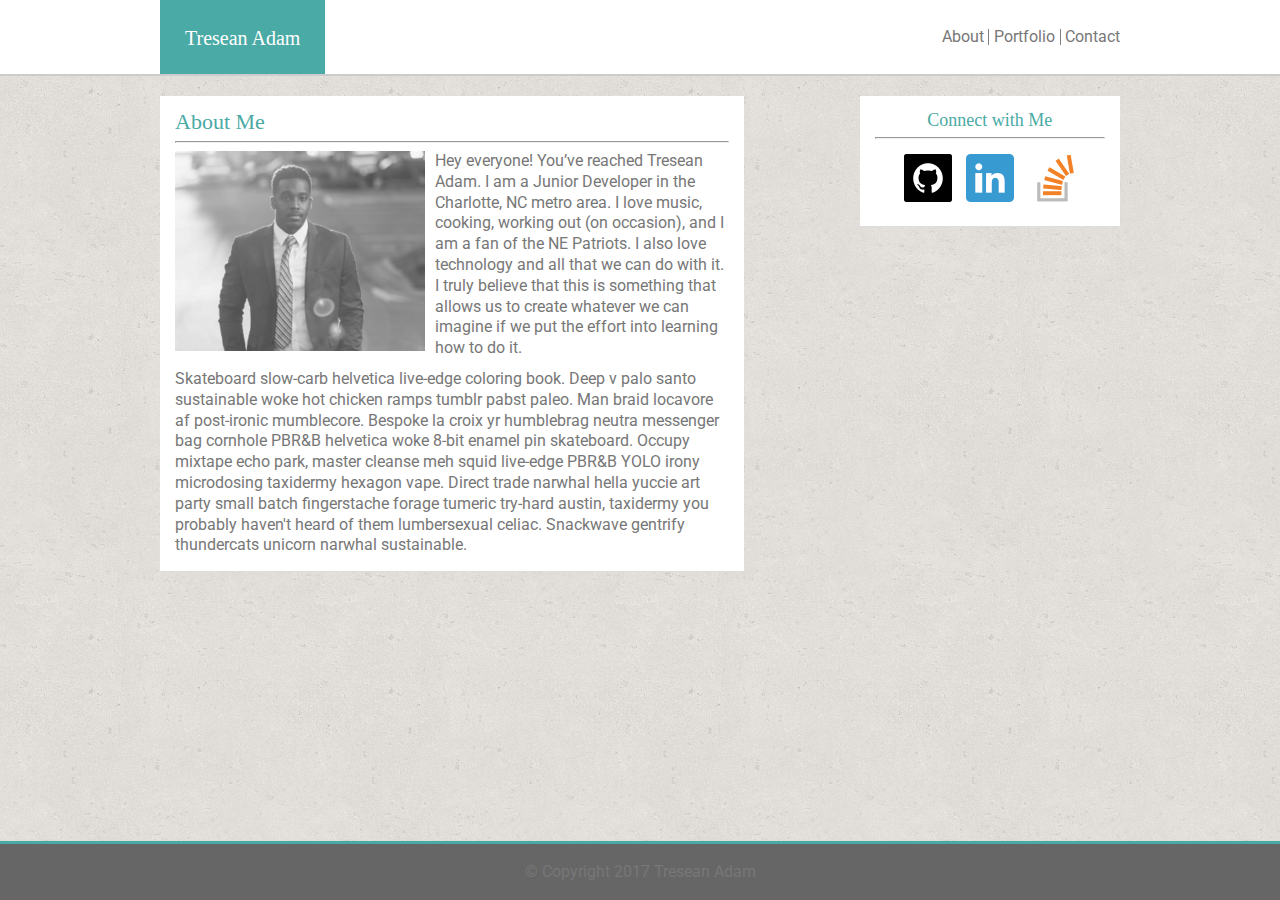
<file: index.html>
<!DOCTYPE html>
<html lang="en">

<head>
    <meta charset="UTF-8">
    <meta name="viewport" content="width=device-width, initial-scale=1.0">
    <meta http-equiv="X-UA-Compatible" content="ie=edge">
    <title>Tresean Adam Portfolio</title>

    <link href="https://fonts.googleapis.com/css?family=Roboto" rel="stylesheet">

    <link rel="stylesheet" href="assets/css/reset.css">
    <!-- custom style -->
    <link rel="stylesheet" href="assets/css/style.css">
</head>

<body>

    <nav>
        <div class="container align">
            <h1 id="name"><a href="index.html">Tresean Adam</a></h1>

            <ul>
                <li><a href="index.html">About</a></li>
                <li class="linkBorder"><a href="portfolio.html">Portfolio</a></li>
                <li><a href="contact.html">Contact</a></li>
            </ul>
        </div>
        <!-- container -->
    </nav>

    <div class="content">
        <div class="container">
            <section class="mainSection">
                <div class=mainContent>
                    <h2>About Me</h2>
                    <hr>

                    <img class="portfolioPic" src="assets/images/Tresean.png" alt="portfolio image of Tresean Adam">

                    <p class="aboutText">Hey everyone! You’ve reached Tresean Adam. I am a Junior Developer in the Charlotte, NC metro area. I
                        love music, cooking, working out (on occasion), and I am a fan of the NE Patriots. I also love technology
                        and all that we can do with it. I truly believe that this is something that allows us to create whatever
                        we can imagine if we put the effort into learning how to do it.
                    </p>

                    <p class="aboutText second">
                        Skateboard slow-carb helvetica live-edge coloring book. Deep v palo santo sustainable woke hot chicken ramps tumblr pabst
                        paleo. Man braid locavore af post-ironic mumblecore. Bespoke la croix yr humblebrag neutra messenger
                        bag cornhole PBR&B helvetica woke 8-bit enamel pin skateboard. Occupy mixtape echo park, master cleanse
                        meh squid live-edge PBR&B YOLO irony microdosing taxidermy hexagon vape. Direct trade narwhal hella
                        yuccie art party small batch fingerstache forage tumeric try-hard austin, taxidermy you probably
                        haven't heard of them lumbersexual celiac. Snackwave gentrify thundercats unicorn narwhal sustainable.
                    </p>
                </div>

                <aside class="connect">
                    <h3 class="connectHeading">Connect with Me</h3>
                    <hr>
                    <div class="iconDiv">
                        <a href="https://github.com/adamtre9115" target="_blank">
                            <img src="assets/images/github.png" alt="github logo">
                        </a>
                        <a href="https://www.linkedin.com/in/treseanadam/" target="_blank">
                            <img src="assets/images/linkedin.png" alt="linkedin logo">
                        </a>
                        <a href="https://stackoverflow.com/users/8442841/tadam" target="_blank">
                            <img src="assets/images/stackoverflow.png" alt="stackoverflow logo">
                        </a>
                    </div>
                </aside>
            </section>
        </div>
        <!-- container -->
    </div>
    <!--content -->
    <footer>
        <div class="container">
            <p>&copy; Copyright 2017 Tresean Adam</p>
        </div>
    </footer>
</body>

</html>
</file>
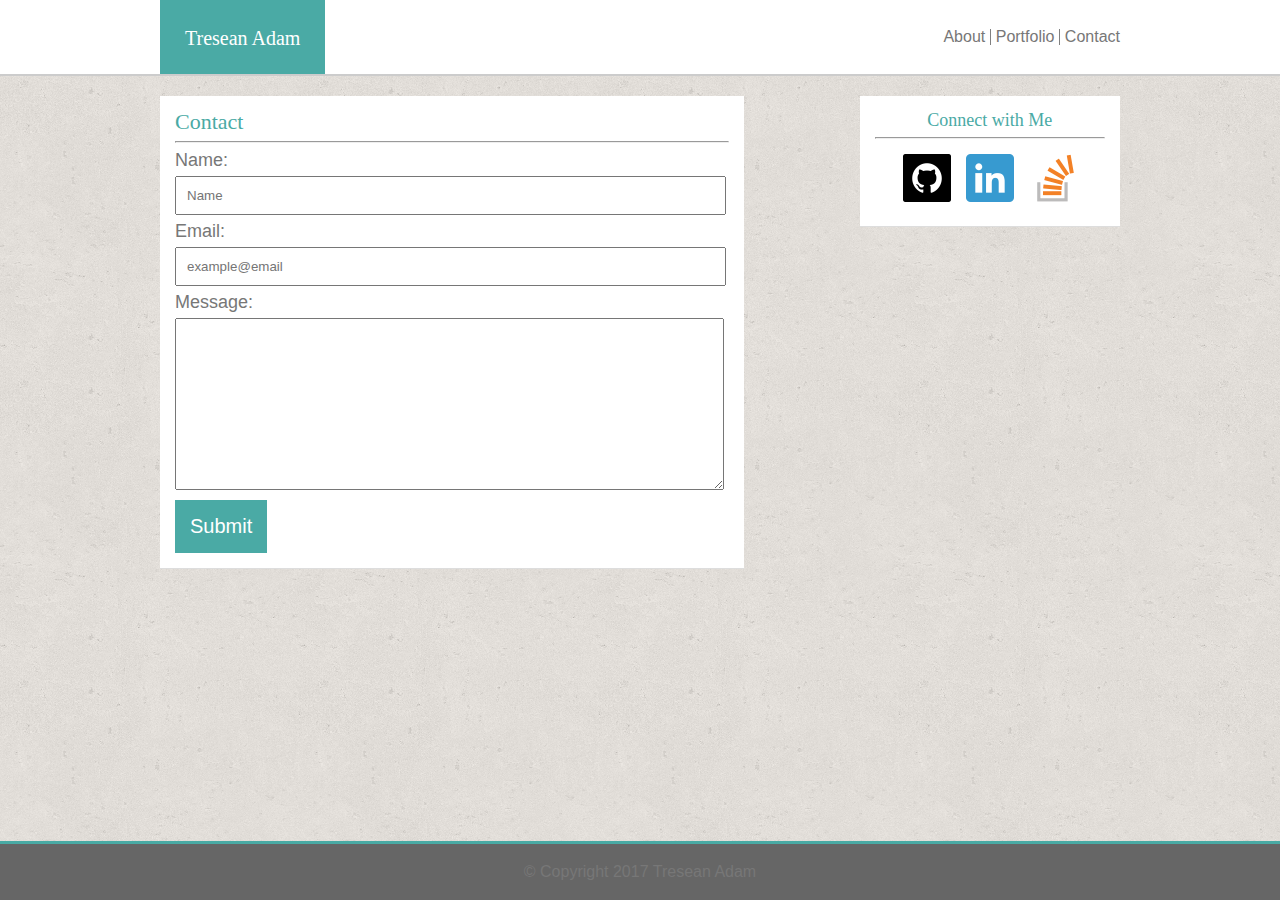
<file: contact.html>
<!DOCTYPE html>
<html lang="en">
<head>
    <meta charset="UTF-8">
    <meta name="viewport" content="width=device-width, initial-scale=1.0">
    <meta http-equiv="X-UA-Compatible" content="ie=edge">
    <title>Tresean Adam Portfolio</title>

    <link rel="stylesheet" href="assets/css/reset.css">
    <!-- custom style -->
    <link rel="stylesheet" href="assets/css/style.css">
</head>
<body>

    <nav>
        <div class="container align">
            <h1 id="name" ><a href="index.html">Tresean Adam</a></h1>

            <ul>
                <li><a href="index.html">About</a></li>
                <li class="linkBorder"><a href="portfolio.html">Portfolio</a></li>
                <li><a href="contact.html">Contact</a></li>
            </ul>
        </div> <!-- container -->
    </nav>

    <div class="content">
        <div class="container">
            <section class="mainSection">
                <div class=mainContent>
                    <h2>Contact</h2>
                    <hr>

                    <form action="#">
                        <label for="fullName">Name:</label>
                        <input type="text" id="fullName" placeholder="Name" required>

                        <label for="email">Email:</label>
                        <input type="email" id="email" placeholder="example@email" required>

                        <label for="message">Message:</label>
                        <textarea id="message" cols="30" rows="10"></textarea>

                        <button type="submit">Submit</button>
                    </form>
                </div>

                <aside class="connect">
                    <h3 class="connectHeading">Connect with Me</h3>
                    <hr>
                    <div class="iconDiv">
                        <a href="https://github.com/adamtre9115" target="_blank">
                            <img src="assets/images/github.png" alt="github logo">
                        </a>
                        <a href="https://www.linkedin.com/in/treseanadam/" target="_blank">
                            <img src="assets/images/linkedin.png" alt="linkedin logo">
                        </a>
                        <a href="https://stackoverflow.com/users/8442841/tadam" target="_blank">
                            <img src="assets/images/stackoverflow.png" alt="stackoverflow logo">
                        </a>
                    </div>
                </aside>
            </section>
        </div> <!-- container -->   
    </div> <!--content -->
    <footer>
        <div class="container">
            <p>&copy; Copyright 2017 Tresean Adam</p>
        </div>
    </footer>
</body>
</html>
</file>
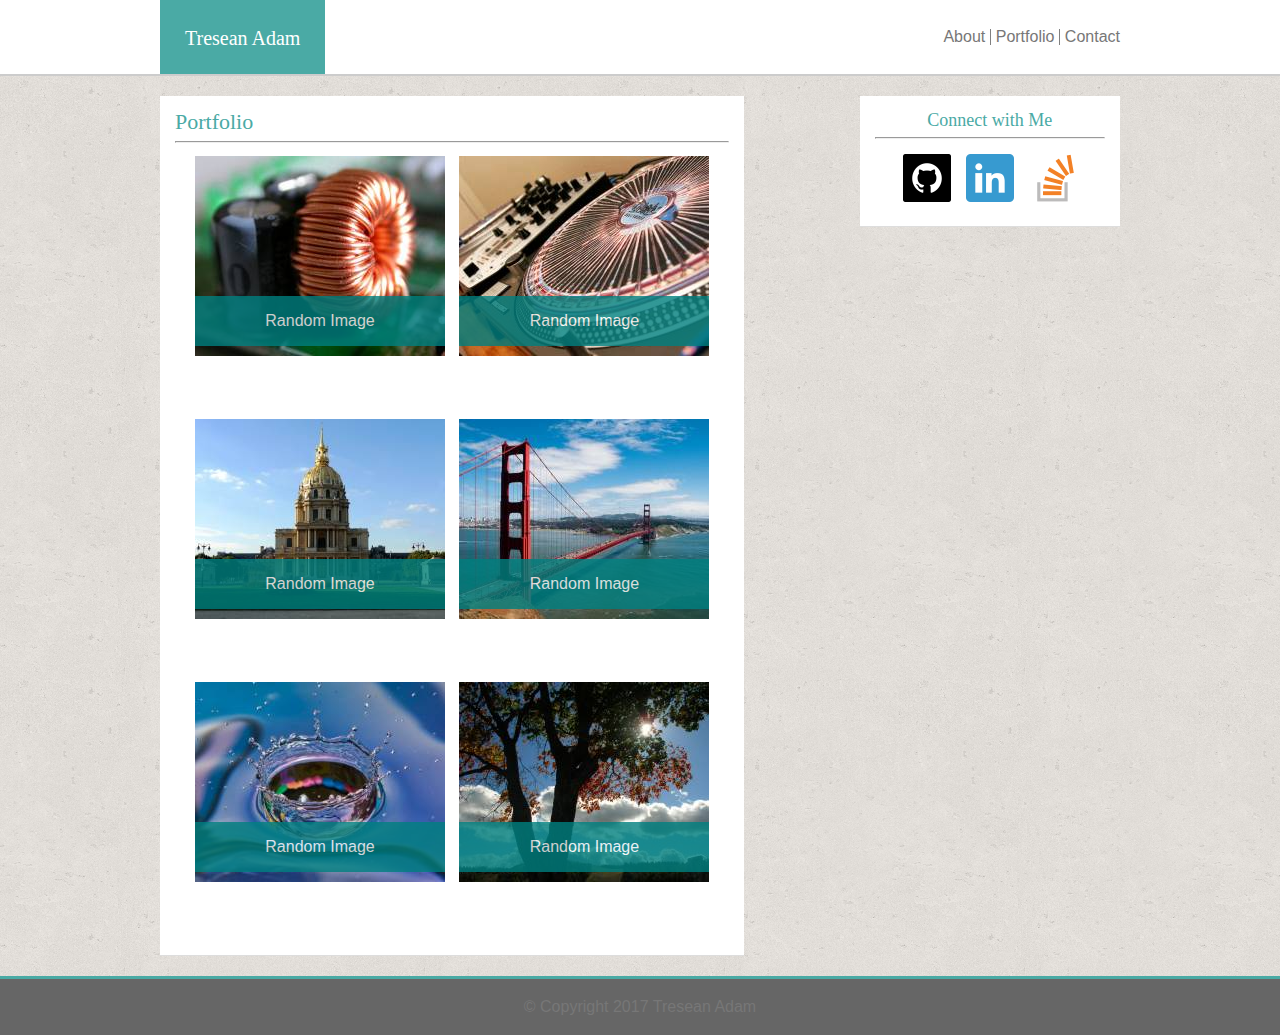
<file: portfolio.html>
<!DOCTYPE html>
<html lang="en">
<head>
    <meta charset="UTF-8">
    <meta name="viewport" content="width=device-width, initial-scale=1.0">
    <meta http-equiv="X-UA-Compatible" content="ie=edge">
    <title>Tresean Adam Portfolio</title>

    <link rel="stylesheet" href="assets/css/reset.css">
    <!-- custom style -->
    <link rel="stylesheet" href="assets/css/style.css">
</head>
<body>

    <nav>
        <div class="container align">
            <h1 id="name" ><a href="index.html">Tresean Adam</a></h1>

            <ul>
                <li><a href="index.html">About</a></li>
                <li class="linkBorder"><a href="portfolio.html">Portfolio</a></li>
                <li><a href="contact.html">Contact</a></li>
            </ul>
        </div> <!-- container -->
    </nav>

    <div class="content">
        <div class="container">
            <section class="mainSection">
                <div class=mainContent>
                    <h2>Portfolio</h2>
                    <hr>
                    <div class="portArea">
                        <ul>
                            <li>
                                <figure>
                                    <img src="assets/images/random250-200-1.jpg" alt="random image">
                                    <figcaption><p class="figText">Random Image</p></figcaption>
                                </figure>
                            </li>

                            <li>
                                <figure>
                                    <img src="assets/images/random250-200-2.jpg" alt="random image">
                                    <figcaption><p class="figText">Random Image</p></figcaption>
                                </figure>
                            </li>

                            <li>
                                <figure>
                                    <img src="assets/images/random250-200-3.jpg" alt="random image">
                                    <figcaption><p class="figText">Random Image</p></figcaption>
                                </figure>
                            </li>

                            <li>
                                <figure>
                                    <img src="assets/images/random250-200-4.jpg" alt="random image">
                                    <figcaption><p class="figText">Random Image</p></figcaption>
                                </figure>
                            </li>

                            <li>
                                <figure>
                                    <img src="assets/images/random250-200-5.jpg" alt="random image">
                                    <figcaption><p class="figText">Random Image</p></figcaption>
                                </figure>
                            </li>

                            <li>
                                <figure>
                                    <img src="assets/images/random250-200-6.jpg" alt="random image">
                                    <figcaption><p class="figText">Random Image</p></figcaption>
                                </figure>
                            </li>
                        </ul>
                    </div> 
                </div>

                <aside class="connect">
                    <h3 class="connectHeading">Connect with Me</h3>
                    <hr>
                    <div class="iconDiv">
                        <a href="https://github.com/adamtre9115" target="_blank">
                            <img src="assets/images/github.png" alt="github logo">
                        </a>
                        <a href="https://www.linkedin.com/in/treseanadam/" target="_blank">
                            <img src="assets/images/linkedin.png" alt="linkedin logo">
                        </a>
                        <a href="https://stackoverflow.com/users/8442841/tadam" target="_blank">
                            <img src="assets/images/stackoverflow.png" alt="stackoverflow logo">
                        </a>
                    </div>
                </aside>
            </section>
        </div> <!-- container -->   
    </div> <!--content -->
    <footer>
        <div class="container">
            <p>&copy; Copyright 2017 Tresean Adam</p>
        </div>
    </footer>
</body>
</html>
</file>
<file: assets/css/style.css>
/*************** 

Base Syles
                               
***************/
html,
body {
    height: 100%;
}
body {
    display: flex;
    flex-direction: column;
    font-family: 'Roboto', sans-serif;
    color: #777777;
    background-image: url('../images/cork-wallet.png');
}

h1, h2,
h3, h4 {
    font-family: 'Georgia', Times, "Times New Roman", serif;
}

h2, h3 {
    color: #4aaaa5;
}

h1 {
    font-size: 24px;
}

h2 {
    font-size: 22px;
}
 
h3 {
    font-size: 18px;
}

.content {
    flex: 1 0 auto;
  }

.container {
    max-width: 960px;
    margin: 0 auto;
}

li {
    list-style: none;
    display: inline-flex;
}

.linkBorder {
    border-left: 1px solid grey;
    border-right: 1px solid grey;
    padding-left: 5px;
    padding-right: 5px;
}
a {
    text-decoration: none;
    color: #777777;
    font-size: 16px;
}

 nav li a:hover {
    border-bottom: solid 1px #4aaaa5;
}

#name {
    padding: 25px;
    /* color: #fff; */
    background-color: #4aaaa5;
}

#name a {
    color: #fff;
    font-size: 20px;
}

nav {
    background-color: #fff;
    border-bottom: 2px solid #cccccc;
}

.align {
    display: flex;
    justify-content: space-between;
    align-items: center;
}

/*******

about

********/
.mainSection {
    display: flex;
    margin-top: 20px;
    
}

.mainContent {
    width: 650px;
    padding: 15px;
    background-color: #fff;
    border-bottom: 1px solid #dddddd;
}

.aboutText {
    line-height: 1.3;
}

.second {
    margin-top: 10px;
}
.portfolioPic {
    padding-right: 10px;
    float: left;
}

.connect {
    width: 270px;
    height: 100px;
    margin-left: 12%;
    padding: 15px;
    background-color: #fff;
    border-bottom: 1px solid #dddddd;
}

.connectHeading {
     text-align: center;
}

.iconDiv {
    margin-top: 10px;
    text-align: center;
}

.iconDiv img {
    padding: 5px;
}

/*********

contact

*********/

input, 
textarea {
    width: 95%;
    padding: 10px;
    margin: 7px 0 7px 0;
}

input:focus,
textarea:focus {
    outline: none;
    border: 1px solid #4aaaa5;
}

label {
    font-size: 18px;
}

 button {
    color: #fff;
    font-size: 20px;
    padding: 15px;
    border: none;
    background-color: #4aaaa5;
    }

/*********

Portfolio

*********/

.portArea {
    display: flex;
    flex-wrap: wrap;
    text-align: center;
}

.portArea li {
    padding: 5px;
}

figcaption {
    position: relative;
    display: flex;
    background-color: teal;
    align-items: center;
    height: 50px;
    top: -25%;
    color: white;
    opacity: .8;
}

figcaption:hover {
    background-color: #fff;
    color: teal;
}

.figText {
    display: inline-block;
    margin: 0 auto;
    opacity: 1;;
}

/******

footer

*******/

footer {
    text-align: center;
    padding: 20px 0 20px 0;
    margin-top: 20px;
    border-top: 3px solid #49AAA4;
    background-color: #666666;
}
</file>
